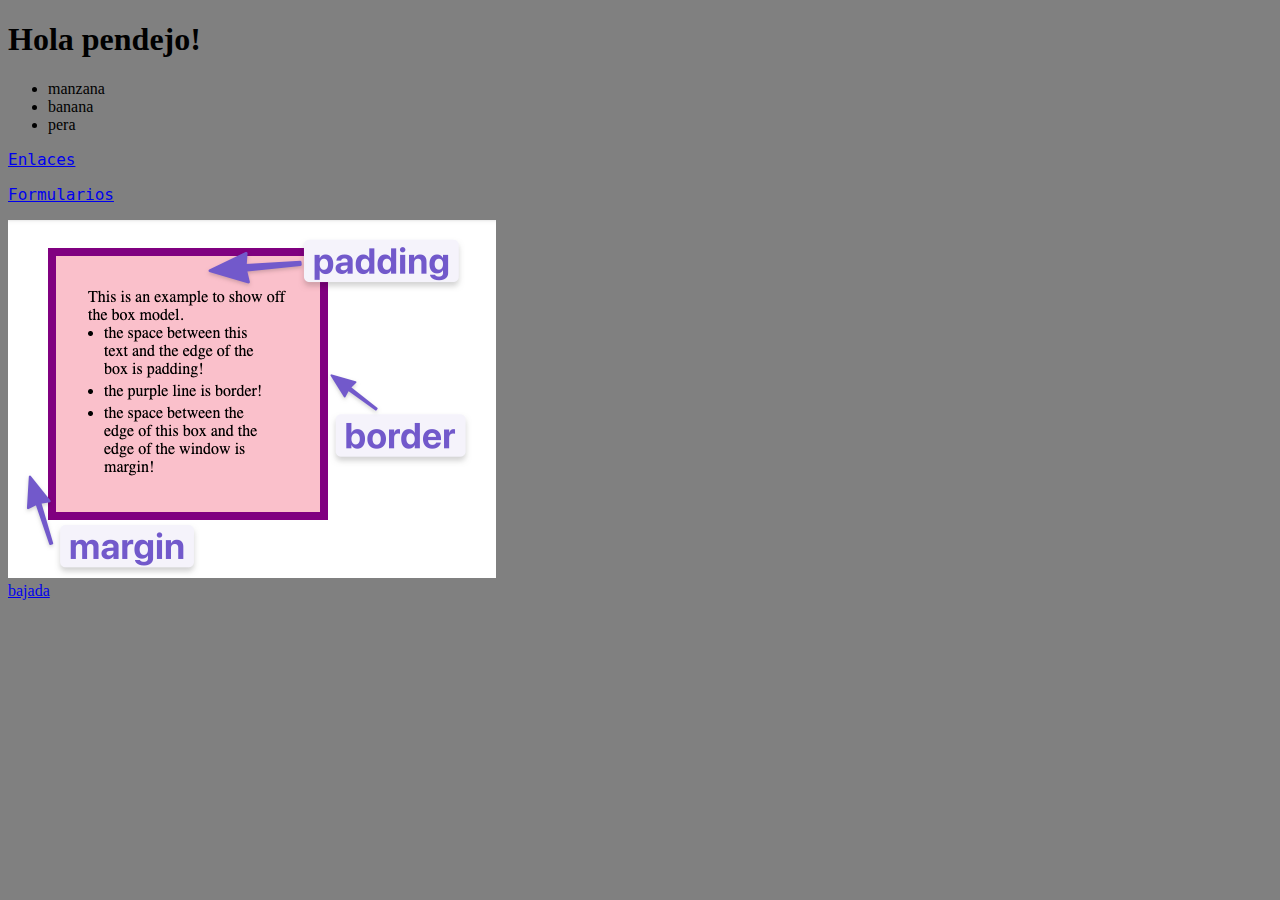
<file: index.html>
<!DOCTYPE html>
<html lang="es">
<head>
    <meta charset="UTF-8">
    <link rel="stylesheet" href="./style.css">
    <title>Primera Página</title>
</head>
<body>
    <h1>Hola pendejo!</h1>

    <ul>
        <li>manzana</li>
        <li>banana</li>
        <li>pera</li>
    </ul>

    <p>
        <a href="enlaces.html" title="Muestra enlaces">Enlaces</a>
    </p>

    <p>
        <a href="./form.html">Formularios</a>
    </p>

    <img src="./box-model.png" alt="modelo de caja"> <br>

    <a href="blob:https://javbest.cc/3e6d14bd-33d3-4b81-92b6-175262b54974">bajada</a>

</body>
</html>
</file>
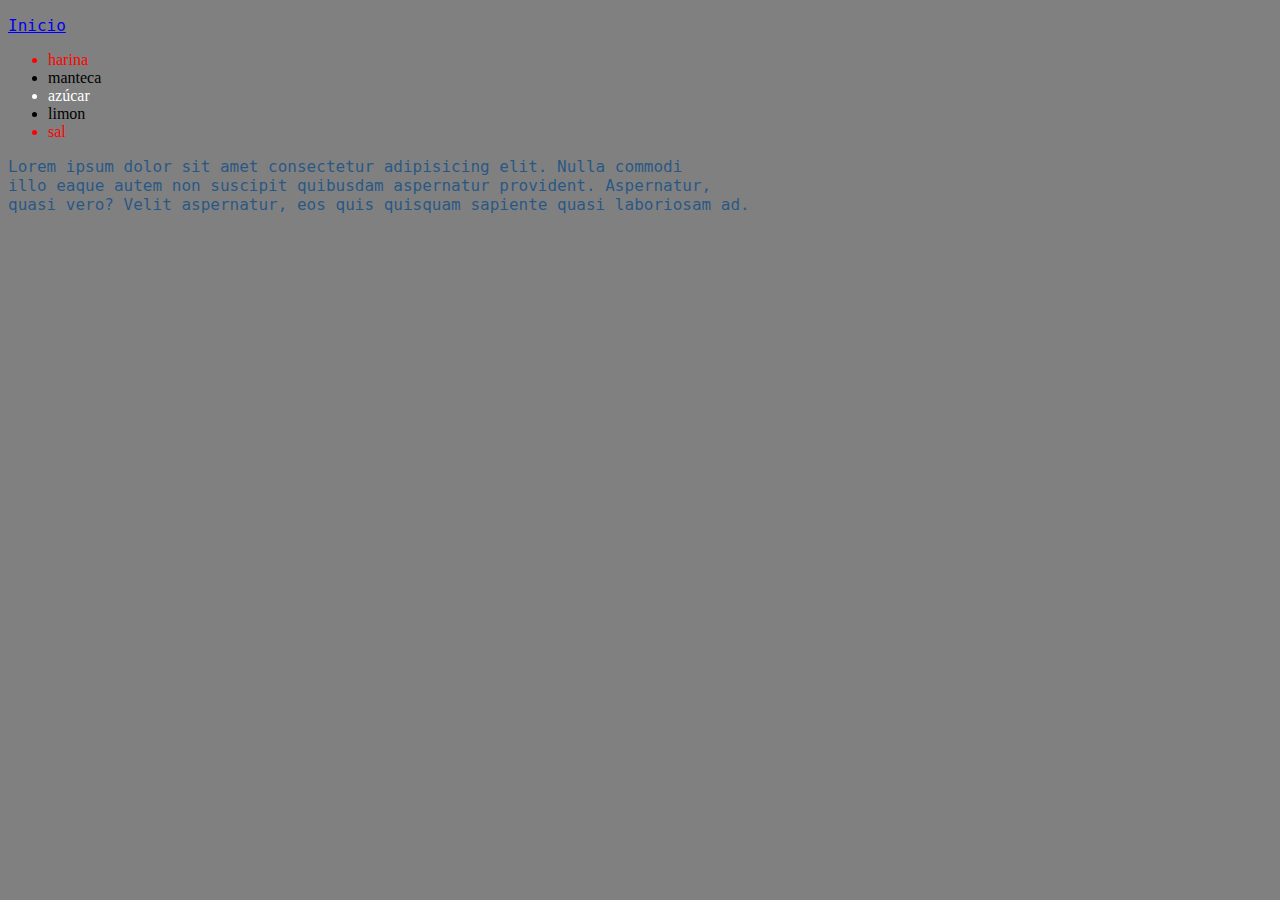
<file: enlaces.html>
<!DOCTYPE html>
<html lang="es">
<head>
    <meta charset="UTF-8">
    <link rel="stylesheet" href="./style.css">
    <title>Enlaces</title>
</head>
<body>
    <p>
        <a href="./index.html">Inicio</a>
    </p>

    <ul>
        <li class="faltante">harina</li>
        <li>manteca</li>
        <li id="secreto">azúcar</li>
        <li>limon</li>
        <li class="faltante">sal</li>
    </ul>

    <p>
        Lorem ipsum dolor sit amet consectetur adipisicing elit. Nulla commodi<br> illo eaque autem non suscipit quibusdam aspernatur provident. Aspernatur,<br> quasi vero? Velit aspernatur, eos quis quisquam sapiente quasi laboriosam ad.
    </p>
</body>
</html>
</file>
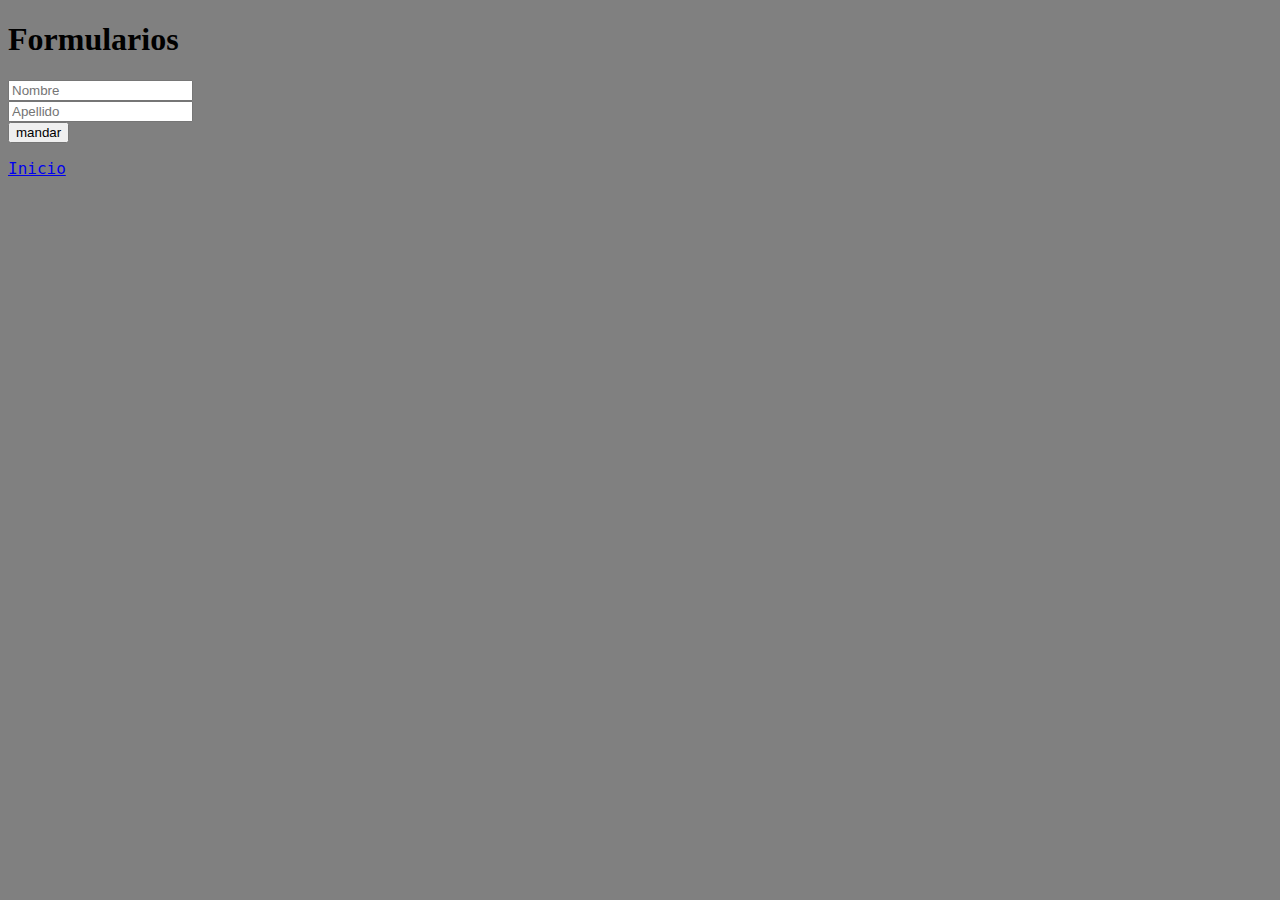
<file: form.html>
<!DOCTYPE html>
<html lang="es">
<head>
    <meta charset="UTF-8">
    <link rel="stylesheet" href="./style.css">
    <title>Document</title>
</head>
<body>
    <h1>Formularios</h1>
    <form>
        <input type="text" name="name" placeholder="Nombre" required> <br>
        <input type="text" name="second_name" placeholder="Apellido"> <br>
        <input type="submit" value="mandar">
    </form>

    <p>
        <a href="./index.html">Inicio</a>
    </p>
</body>
</html>
</file>
<file: style.css>
body {
    background-color: gray;
}

.faltante {
    color: red;
}

#secreto {
    color: white;    
}

p {
    font-family: monospace;
    font-size: 16px;
    color: rgba(22, 80, 134, 0.842);
}
</file>
